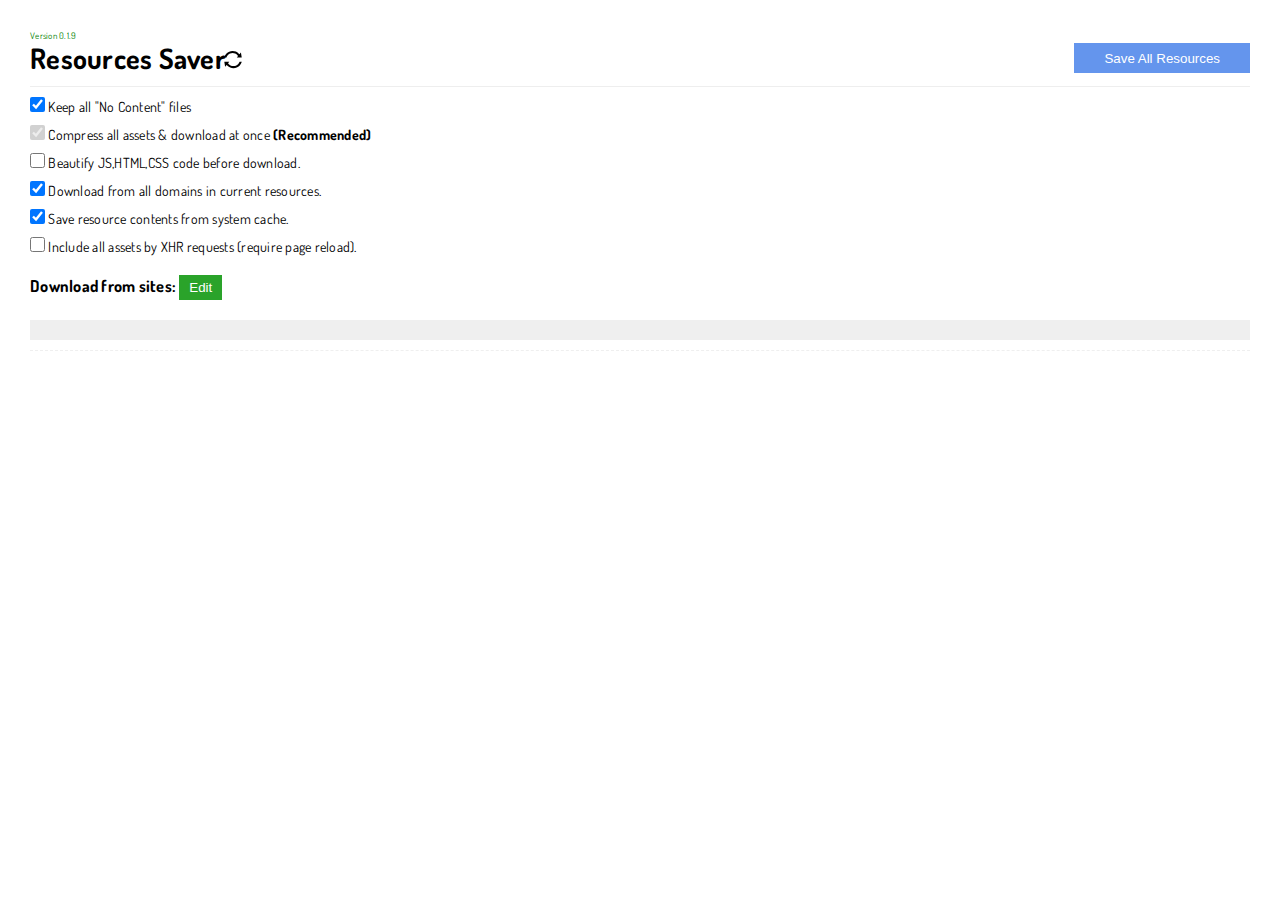
<file: ResourcesSaverExt-master/ResourcesSaverExt-master/unpacked1x/content.html>
<!doctype html>
<html>
<head>
	<title>Popup</title>
	<link href="fonts/styles.css" rel="stylesheet" type="text/css" />
	<link href="styles.css" rel="stylesheet" type="text/css" />
</head>
<body>
	<div class="up-content">
		<h1>Resources Saver
    	<button id="up-save">Save All Resources</button>
		</h1>
		<ul id="options">
			<li id="option-content"><input id="check-content" type="checkbox" checked/> <label id="label-content" for="check-content">Keep all "No Content" files</label></li>
			<li id="option-zip"><input id="check-zip" type="checkbox" checked disabled/> <label id="label-zip" for="check-zip">Compress all assets & download at once <B>(Recommended)</B></label></li>
			<li id="option-beautify"><input id="check-beautify" type="checkbox"/> <label id="label-beautify" for="check-beautify">Beautify JS,HTML,CSS code before download.</label></li>
    	<li id="option-all"><input id="check-all" type="checkbox" checked/> <label for="check-all">Download from all domains in current resources.</label></li>
			<li id="option-cache"><input id="check-cache" type="checkbox" checked/> <label for="check-cache">Save resource contents from system cache.</label></li>
			<li id="option-xhr"><input id="check-xhr" type="checkbox"/> <label id="label-xhr" for="check-xhr">Include all assets by XHR requests (require page reload).</label></li>
  	</ul>
		<div id="refresh">
			<div id="refresh-tip">Reset/Stop the Ext in case something stuck</div>
			<img width="20" src="refresh.svg" alt="Refresh App"/>
		</div>
		<div id="list-container">
			<h3>Download from sites: <button id="edit-list">Edit</button></h3>
			<ul id="list-sites">

			</ul>
		</div>
		<p id="status"></p>
		<p id="open-folder"></p>
		<div id="debug"></div>
		<div id="version">Version 0.1.9</div>
	</div>
	<div id="list-input-modal">
		<div id="list-input-modal-container">
			<div class="button-group">
				<button class="modal-okay">Submit</button>
				<button class="modal-close">Close</button>
			</div>
			<h2>Downloading List</h2>
			<label>
				<textarea id="list-input-area"></textarea>
			</label>
		</div>
	</div>
	<script src="beautify/beautify.js"></script>
	<script src="beautify/beautify-css.js"></script>
	<script src="beautify/beautify-html.js"></script>
	<script src="zip/zip.js"></script>
	<script src="content.js"></script>
</body>
</html>
</file>
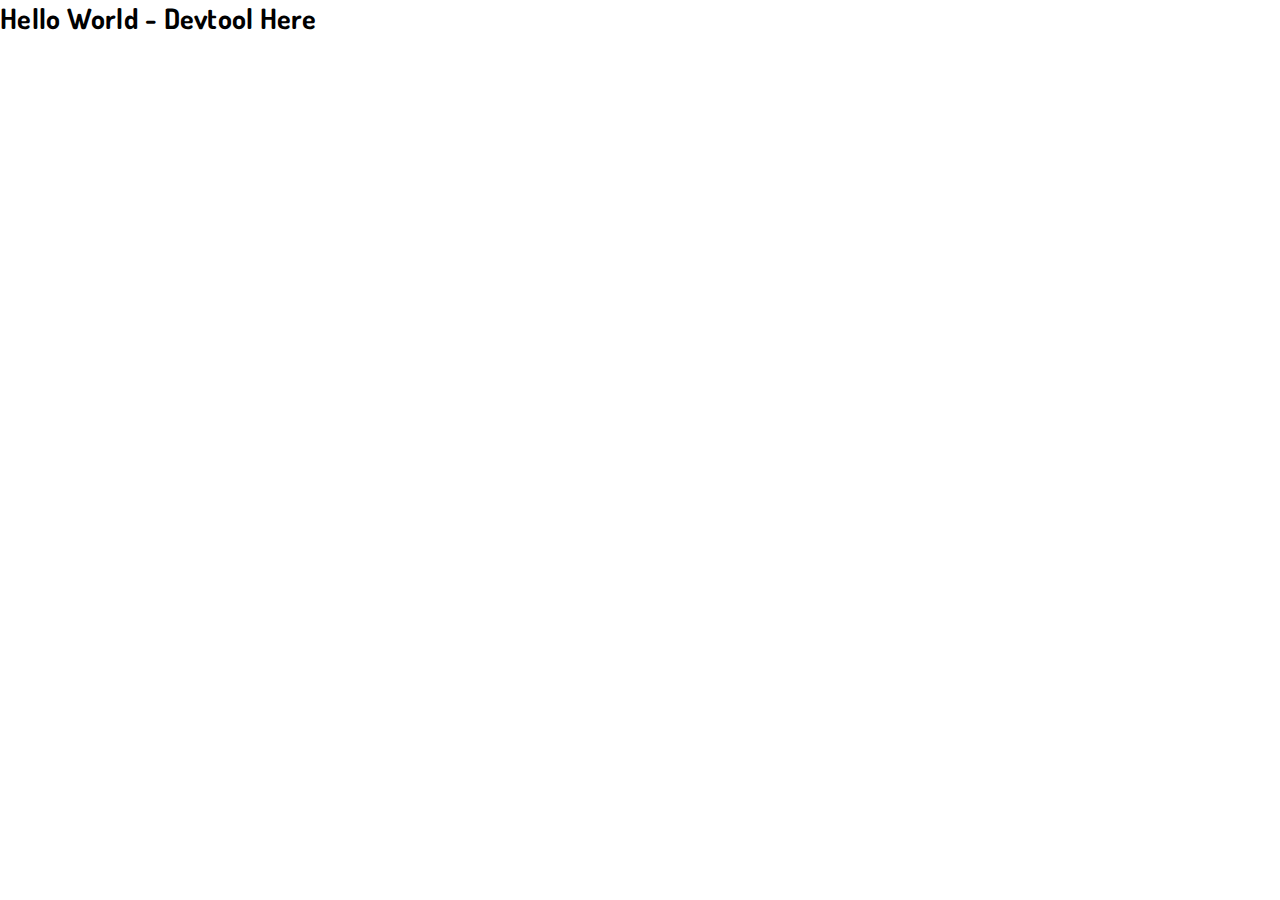
<file: ResourcesSaverExt-master/ResourcesSaverExt-master/unpacked1x/devtool.html>
<!doctype html>
<html>
<head>
	<title>Getting Started Extension's Popup</title>
	<link href="fonts/styles.css" rel="stylesheet" type="text/css" />
	<link href="styles.css" rel="stylesheet" type="text/css" />
</head>
<body class="up-devtool">
	<h1>Hello World - Devtool Here</h1>
	<div id="debug"></div>
	<script src="devtool.js"></script>
</body>
</html>
</file>
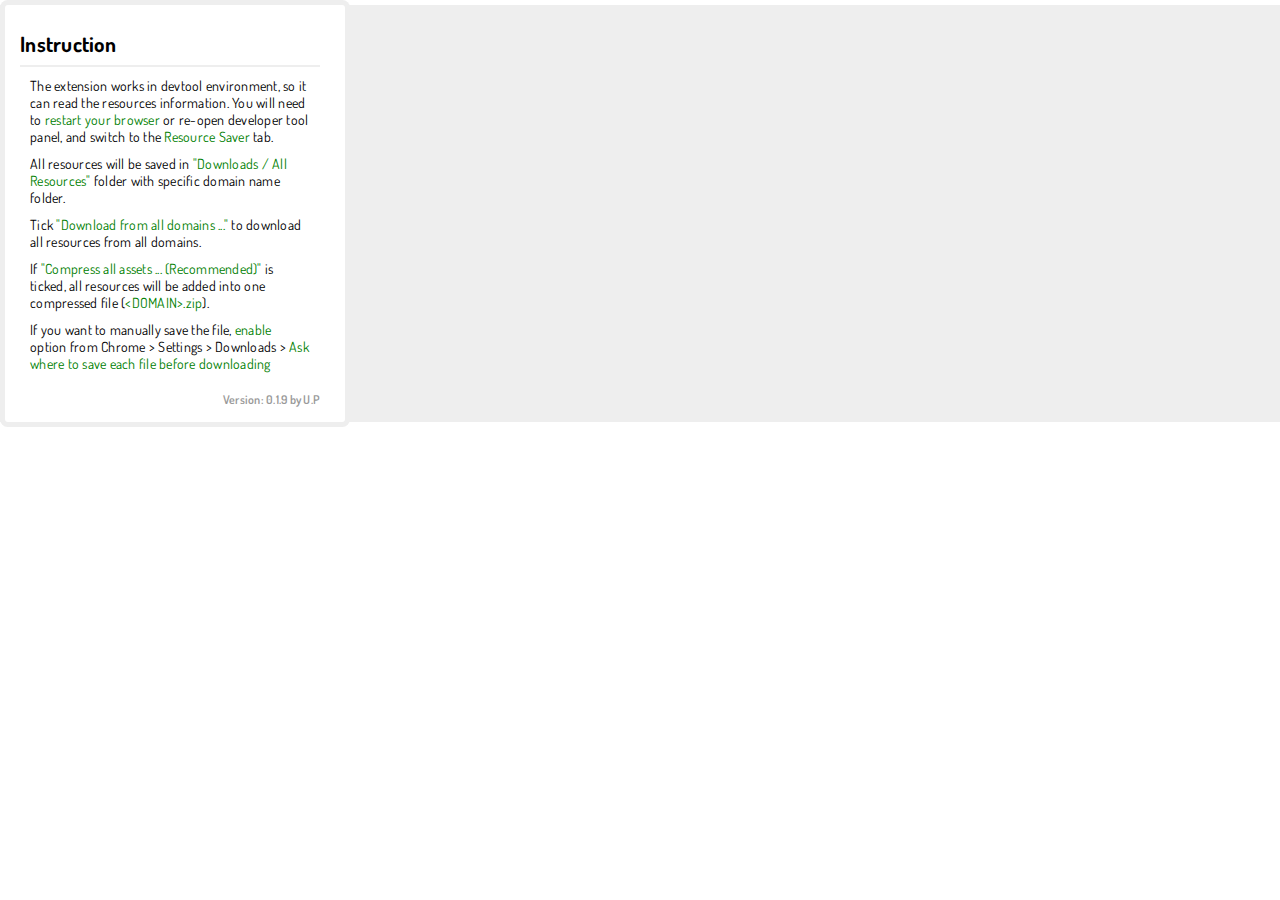
<file: ResourcesSaverExt-master/ResourcesSaverExt-master/unpacked1x/popup.html>
<!doctype html>
<html>

<head>
	<title>Popup</title>
	<link href="fonts/styles.css" rel="stylesheet" type="text/css" />
	<link href="styles.css" rel="stylesheet" type="text/css" />
</head>

<body class="popup-body">
	<div class="up-popup">
		<h2 class="heading">Instruction</h2>
		<ul>
			<li>
				The extension works in devtool environment, so it can read the resources information. You will need to <span class="success">restart your browser</span> or re-open developer tool panel, and switch to the <span class="success">Resource Saver</span> tab.
			</li>
			<li>
				All resources will be saved in <span class="success">"Downloads / All Resources"</span> folder with specific domain name folder.
			</li>
			<li>
				Tick <span class="success">"Download from all domains ..."</span> to download all resources from all domains.
			</li>
			<li>
        If <span class="success">"Compress all assets ... (Recommended)"</span> is ticked, all resources will be added into one compressed file (<span class="success">&lt;DOMAIN&gt;.zip</span>).
			</li>
      <li>
        If you want to manually save the file, <span class="success">enable</span> option from Chrome &gt; Settings &gt; Downloads &gt; <span class="success">Ask where to save each file before downloading</span>
      </li>
		</ul>
		<div>
      <a class="sub-title" href="https://github.com/up209d" target="_blank">
        Version: 0.1.9 by U.P
      </a>
      </div>
	</div>
	<div id="debug"></div>
	<script src="popup.js"></script>
</body>

</html>
</file>
<file: ResourcesSaverExt-master/ResourcesSaverExt-master/unpacked1x/fonts/styles.css>
@font-face {
  font-family: 'Dosis-Book';
  src: url('Dosis-Book.eot?#iefix') format('embedded-opentype'),  url('Dosis-Book.woff') format('woff'), url('Dosis-Book.ttf')  format('truetype'), url('Dosis-Book.svg#Dosis-Book') format('svg');
  font-weight: normal;
  font-style: normal;
}
</file>
<file: ResourcesSaverExt-master/ResourcesSaverExt-master/unpacked1x/styles.css>
@import url("https://fonts.googleapis.com/css?family=Dosis:400,600");

@keyframes fadeInDown {
    from {
        opacity: 0;
        transform: translate3d(0, -100px, 0);
    }
    to {
        opacity: 1;
        transform: translate3d(0, 0, 0);
    }
}

@keyframes fadeInLeft {
    from {
        opacity: 0;
        transform: translate3d(-100px, 0, 0);
    }
    to {
        opacity: 1;
        transform: translate3d(0, 0, 0);
    }
}

@keyframes dimming {
    0% {
        opacity: 1;
        transform: scale(1);
    }
    50% {
        opacity: 0.85;
        transform: scale(0.95);
    }
    100% {
        opacity: 1;
        transform: scale(1);
    }
}

html, body {
    font-family: 'Dosis', Helvetica, Tahoma, sans-serif;
    font-weight: 400;
    font-size: 14px;
    letter-spacing: 0.25px;
    background: #FFFFFF;
}

* {
    margin: 0;
    padding: 0;
    outline: 0;
}

ul {
    margin: 0;
    padding: 10px 10px;
}

ul li {
    list-style: none;
    margin: 0;
    padding: 0 0 10px 0;
}

input[type=checkbox] {
    width: 15px;
    height: 15px;
    cursor: pointer;
}

label, button {
    cursor: pointer;
}

a {
    outline: none;
    text-decoration: none;
    transition: all .3s ease-out;
    color: green;
}

a:visited {
    color: green;
}

a:hover {
    color: #1aff1a;
}

#options {
    padding: 10px 0px;
}

.popup-body {
    background-color: #EEE;
}

.up-popup {
    width: 300px;
    padding: 15px 25px 15px 15px;
    border-radius: 3px;
    margin: 5px;
    box-shadow: #EEE 0px 0px 0px 5px;
    background-color: white;
    animation: fadeInDown 1s both cubic-bezier(0.1, 0.71, 0.28, 1.14) 0s 1;
}

.up-popup .heading {
    padding: 10px 0;
    animation: fadeInDown 0.75s both cubic-bezier(0.1, 0.71, 0.28, 1.14) 0s 1;
    position: relative;
}

.up-popup .heading::after {
    width: 100%;
    height: 2px;
    background-color: #EEE;
    position: absolute;
    content: '';
    bottom: 0;
    left: 0;
    animation: fadeInDown 0.5s both cubic-bezier(0.1, 0.71, 0.28, 1.14) 0.1s 1;
}

.up-popup a {
    animation: fadeInLeft 0.75s both cubic-bezier(0.1, 0.71, 0.28, 1.14) 0.2s 1;
}

.up-popup ul li:nth-child(1) {
    animation: fadeInDown 0.75s both cubic-bezier(0.1, 0.71, 0.28, 1.14);
    animation-delay: 0.2s;
}

.up-popup ul li:nth-child(2) {
    animation: fadeInDown 0.75s both cubic-bezier(0.1, 0.71, 0.28, 1.14);
    animation-delay: 0.3s;
}

.up-popup ul li:nth-child(3) {
    animation: fadeInDown 0.75s both cubic-bezier(0.1, 0.71, 0.28, 1.14);
    animation-delay: 0.4s;
}

.up-popup ul li:nth-child(4) {
    animation: fadeInDown 0.75s both cubic-bezier(0.1, 0.71, 0.28, 1.14);
    animation-delay: 0.5s;
}

.up-popup ul li:nth-child(5) {
    animation: fadeInDown 0.75s both cubic-bezier(0.1, 0.71, 0.28, 1.14);
    animation-delay: 0.6s;
}

.up-popup ul li:nth-child(6) {
    animation: fadeInDown 0.75s both cubic-bezier(0.1, 0.71, 0.28, 1.14);
    animation-delay: 0.7s;
}

.up-popup ul li:nth-child(7) {
    animation: fadeInDown 0.75s both cubic-bezier(0.1, 0.71, 0.28, 1.14);
    animation-delay: 0.8s;
}

.up-popup ul li:nth-child(8) {
    animation: fadeInDown 0.75s both cubic-bezier(0.1, 0.71, 0.28, 1.14);
    animation-delay: 0.9s;
}

.up-popup ul li:nth-child(9) {
    animation: fadeInDown 0.75s both cubic-bezier(0.1, 0.71, 0.28, 1.14);
    animation-delay: 1s;
}

.up-popup ul li:nth-child(10) {
    animation: fadeInDown 0.75s both cubic-bezier(0.1, 0.71, 0.28, 1.14);
    animation-delay: 1.1s;
}

.sub-title {
    color: #999;
    font-size: 12px;
    font-weight: 600;
    display: block;
    text-align: right;
}

.up-content {
    padding: 30px;
    text-align: left;
    min-width: 380px;
}

.up-content h1 {
    padding: 10px 0;
    border-bottom: 1px solid #EEE;
    display: flex;
    justify-content: space-between;
    align-items: center;
}

.up-content h1 button {
    margin-left: 10px;
    padding: 5px 30px;
    height: 30px;
    background-color: cornflowerblue;
    vertical-align: text-bottom;
}

.up-content button {
    display: inline-block;
    vertical-align: text-top;
    border: 0;
    background-color: #2aa32a;
    color: white;
    padding: 5px 10px;
    transition: all .3s ease-out;
    animation: fadeInLeft 1s both cubic-bezier(0.1, 0.71, 0.28, 1.14) 0s 1;
}

.up-content button:hover {
    background-color: #185bd3;
}

.up-content button[disabled] {
    animation: dimming 2s both ease-in-out 0s infinite;
    background-color: #222222;
}

.up-content #debug p {
    background-color: #EEE;
    padding: 15px;
    transition: all 0.5s cubic-bezier(0.1, 0.71, 0.28, 1.14);
    border-bottom: 2px solid #FFF;
    animation: fadeInDown 1s both cubic-bezier(0.1, 0.71, 0.28, 1.14) 0s 1;
}

.up-content #debug p.all-done {
    background-color: #e0f2de;
}

.up-content #debug ul {
    transition: all 0.5s cubic-bezier(0.1, 0.71, 0.28, 1.14);
    display: flex;
    flex-flow: row nowrap;
    padding: 0;
    animation: fadeInLeft 1s both cubic-bezier(0.1, 0.71, 0.28, 1.14) 0s 1;
}

.up-content #debug ul.each-done {
    border-bottom: 1px solid rgba(0, 128, 0, 0.5);
}

.up-content #debug ul.each-failed {
    border-bottom: 1px solid rgba(255, 0, 0, 0.5);
}

.up-content #debug ul li {
    padding: 15px;
    animation: fadeInLeft 1s both cubic-bezier(0.1, 0.71, 0.28, 1.14) 0.05s 1;
}

.up-content #debug ul li:nth-child(1) {
    flex: 0 0 50px;
    background-color: rgba(255, 236, 186, 0.5);
    text-align: right;
    animation: fadeInLeft 1s both cubic-bezier(0.1, 0.71, 0.28, 1.14) 0.1s 1;
}

.up-content #debug ul li:nth-child(2) {
    flex: 0 0 70px;
    background-color: rgba(255, 243, 214, 0.5);
    animation: fadeInLeft 1s both cubic-bezier(0.1, 0.71, 0.28, 1.14) 0.15s 1;
}

.up-content #debug ul li:nth-child(3) {
    flex: 1;
    word-break: break-all;
    background-color: rgba(255, 251, 242, 0.5);
    animation: fadeInLeft 1s both cubic-bezier(0.1, 0.71, 0.28, 1.14) 0.2s 1;
}

#refresh {
    position: absolute;
    top: 45px;
    left: 218px;
    padding: 5px;
    border-radius: 50%;
    cursor: pointer;
    transition: all .3s ease-out;
}

#refresh #refresh-tip {
    display: block;
    position: absolute;
    font-size: 11px;
    width: 200px;
    left: -90px;
    top: -20px;
    padding: 5px 5px 5px 10px;
    background-color: indianred;
    color: white;
    opacity: 0;
    transition: all .5s cubic-bezier(0.1, 0.71, 0.28, 1.14);
}

#refresh img {
    transition: all .3s cubic-bezier(0.1, 0.71, 0.28, 1.14);
}

#refresh:hover {
    background-color: rgba(0, 0, 0, 0.1);
}

#refresh:hover #refresh-tip {
    top: -32px;
    opacity: 1;
}

#refresh:hover img {
    transform: rotate(180deg);
}


#up-save {

}

#list-sites {
    padding: 10px 0;
    list-style: none;
}

#list-sites > li {
    padding: 10px 10px 10px 40px;
    margin-bottom: 5px;
    background-color: #EFEFEF;
    position: relative;
    line-break: anywhere;
}

#list-sites > li::before {
    content: "W";
    display: flex;
    font-weight: bold;
    flex-flow: row nowrap;
    justify-content: center;
    align-items: center;
    width: 32px;
    height: 32px;
    border-radius: 50%;
    position: absolute;
    top: calc(50% - 16px);
    left: 4px;
}

#list-sites > li.is-downloading {
    background: #f2f0de;
}

#list-sites > li.is-downloading::before {
    content: "";
    background: url("./loading.svg") center center no-repeat;
    background-size: cover;
}

#list-sites > li.is-downloaded {
    background: #e0f2de;
}

#list-sites > li.is-downloaded::before {
    content: "D";
    background: none;
}

#list-sites > li.is-failed {
    background: #f2dede;
}

#list-sites > li.is-failed::before {
    content: "F";
    background: none;
}

#list-input-modal {
    width: 100vw;
    height: 100vh;
    position: fixed;
    display: flex;
    flex-flow: row nowrap;
    justify-content: center;
    align-items: center;
    z-index: -1;
    top: 0;
    left: 0;
    background-color: rgba(0, 0, 0, 0.15);
    pointer-events: none;
    opacity: 0;
    transition: opacity .15s ease-out;
}

#list-input-modal.showed {
    z-index: 999;
    pointer-events: all;
    opacity: 1;
}

#list-input-modal-container {
    position: relative;
    padding: 20px;
    border-radius: 3px;
    background: #FFFFFF;
    box-shadow: 0 0 15px 0 rgba(0, 0, 0, 0.25);
    transform: translate(0, -30px);
    transition: transform 0.3s cubic-bezier(0.1, 0.71, 0.28, 1.14);
}

#list-input-modal.showed #list-input-modal-container {
    transform: translate(0, 0);
}

#list-input-modal-container > div.button-group {
    position: absolute;
    z-index: 1;
    top: 20px;
    right: 20px;
    background: white;
    padding: 0;
}

#list-input-modal-container button {
    background-color: #2aa32a;
    border: none;
    color: white;
    padding: 5px 10px;
    border-radius: 1px;
    transition: background-color .15s ease-out;
}

#list-input-modal-container button.modal-okay:hover {
    background-color: #185bd3;
}

#list-input-modal-container button.modal-close {
    background-color: rgba(0, 0, 0, 0.05);
    color: black;
}

#list-input-area {
    width: 80vw;
    height: 500px;
    margin-top: 10px;
    background-color: rgba(0, 0, 0, 0.05);
    border: none;
    border-radius: 3px;
    box-sizing: border-box;
    padding: 20px;
}

#status {
    margin-bottom: 10px;
    background-color: #EFEFEF;
    padding: 10px 10px 10px 15px;
    word-break: break-all;
    word-wrap: break-word;
}

#open-folder {
    margin: 10px 0 0 0;
    padding: 20px 0;
    border-top: 1px dashed #EFEFEF;
}

#version {
    font-size: 9px;
    position: absolute;
    top: 30px;
    left: 30px;
    color: green;
    pointer-events: none;
}

.success {
    color: green;
}

.failed {
    color: red;
}
</file>
